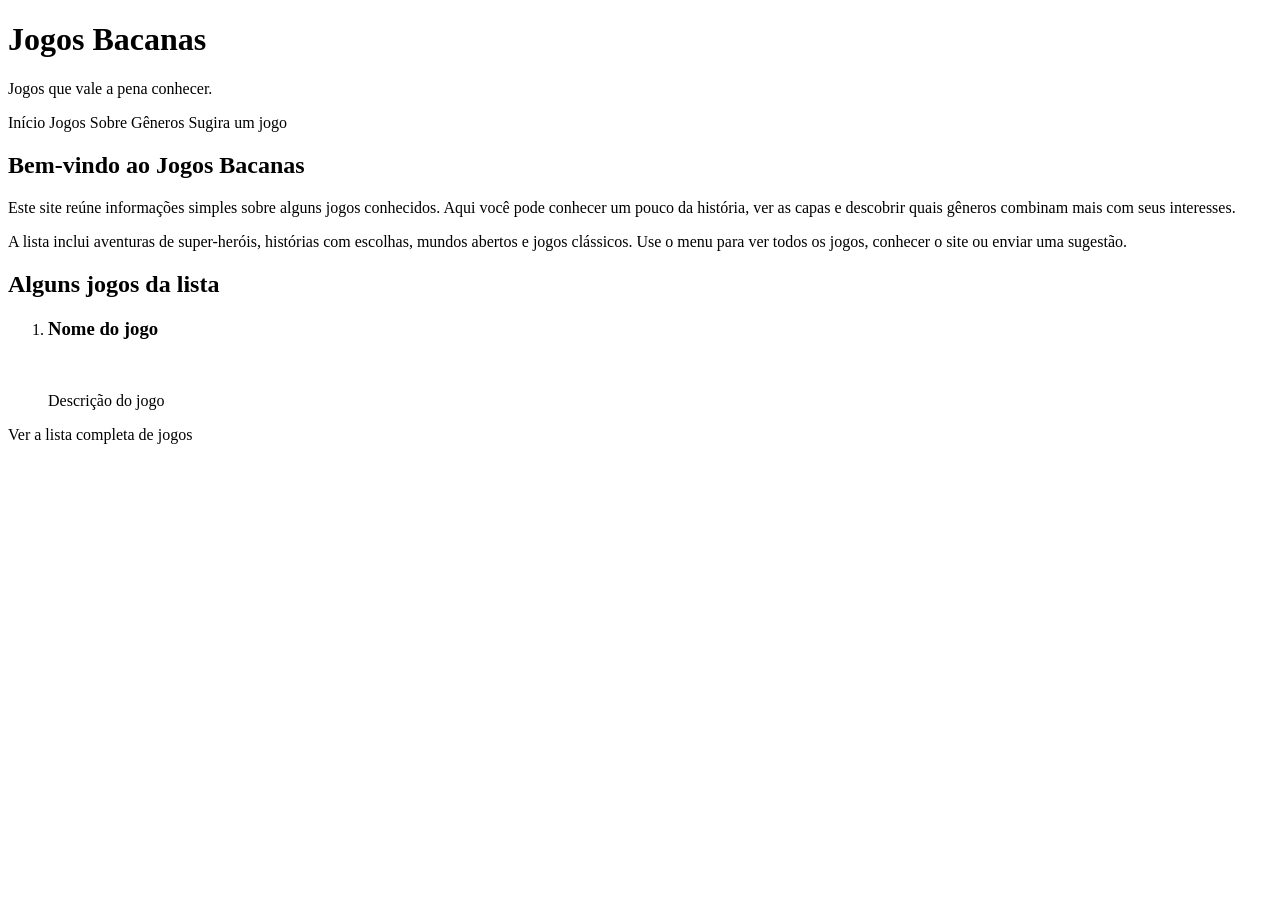
<file: src/main/resources/templates/index.html>
<!DOCTYPE html>
<html lang="pt-BR" xmlns:th="http://www.thymeleaf.org">
<head>
    <meta charset="UTF-8">
    <meta name="viewport" content="width=device-width, initial-scale=1.0">
    <title>Início | Jogos Bacanas</title>
    <link rel="stylesheet" th:href="@{/css/style.css}">
</head>
<body>
    <header>
        <h1>Jogos Bacanas</h1>
        <p>Jogos que vale a pena conhecer.</p>
    </header>
    <nav>
        <a th:href="@{/}">Início</a>
        <a th:href="@{/jogos}">Jogos</a>
        <a th:href="@{/sobre}">Sobre</a>
        <a th:href="@{/generos}">Gêneros</a>
        <a th:href="@{/sugestoes}">Sugira um jogo</a>
    </nav>

    <main>
        <section>
            <h2>Bem-vindo ao Jogos Bacanas</h2>
            <p>Este site reúne informações simples sobre alguns jogos conhecidos. Aqui você pode conhecer um pouco da história, ver as capas e descobrir quais gêneros combinam mais com seus interesses.</p>
            <p>A lista inclui aventuras de super-heróis, histórias com escolhas, mundos abertos e jogos clássicos. Use o menu para ver todos os jogos, conhecer o site ou enviar uma sugestão.</p>
        </section>
        <section>
            <h2>Alguns jogos da lista</h2>
            <ol>
                <li th:each="jogo : ${jogosDestaque}">
                    <h3 th:text="${jogo.nome}">Nome do jogo</h3>
                    <img th:src="${jogo.imagemUrl}" th:alt="|Capa de ${jogo.nome}|" width="140">
                    <p th:text="${jogo.descricao}">Descrição do jogo</p>
                </li>
            </ol>
            <p><a th:href="@{/jogos}">Ver a lista completa de jogos</a></p>
        </section>
    </main>
</body>
</html>
</file>
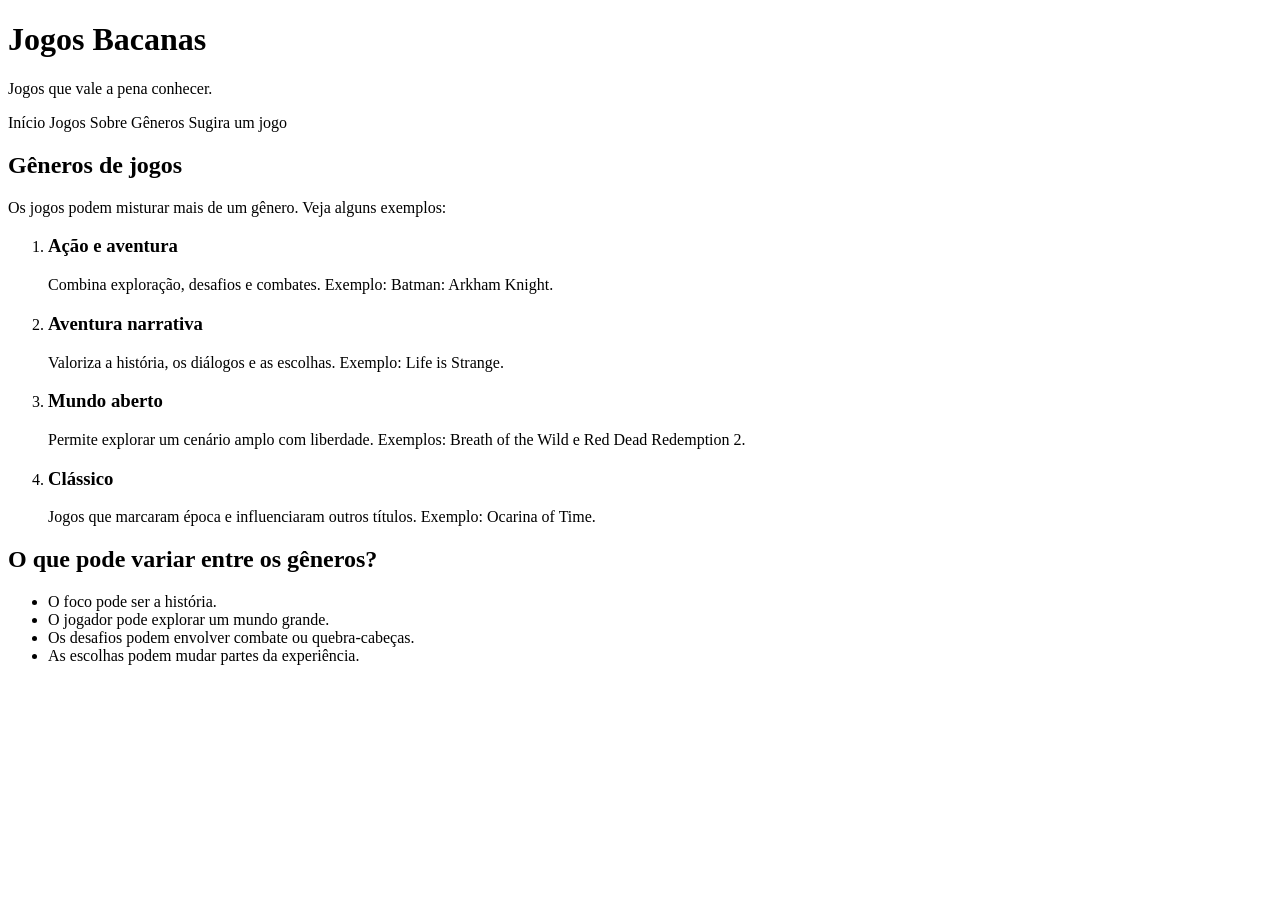
<file: src/main/resources/templates/generos.html>
<!DOCTYPE html>
<html lang="pt-BR" xmlns:th="http://www.thymeleaf.org">
<head>
    <meta charset="UTF-8">
    <meta name="viewport" content="width=device-width, initial-scale=1.0">
    <title>Gêneros | Jogos Bacanas</title>
    <link rel="stylesheet" th:href="@{/css/style.css}">
</head>
<body>
    <header>
        <h1>Jogos Bacanas</h1>
        <p>Jogos que vale a pena conhecer.</p>
    </header>
    <nav>
        <a th:href="@{/}">Início</a>
        <a th:href="@{/jogos}">Jogos</a>
        <a th:href="@{/sobre}">Sobre</a>
        <a th:href="@{/generos}">Gêneros</a>
        <a th:href="@{/sugestoes}">Sugira um jogo</a>
    </nav>

    <main>
        <section>
            <h2>Gêneros de jogos</h2>
            <p>Os jogos podem misturar mais de um gênero. Veja alguns exemplos:</p>
            <ol>
                <li>
                    <h3>Ação e aventura</h3>
                    <p>Combina exploração, desafios e combates. Exemplo: Batman: Arkham Knight.</p>
                </li>
                <li>
                    <h3>Aventura narrativa</h3>
                    <p>Valoriza a história, os diálogos e as escolhas. Exemplo: Life is Strange.</p>
                </li>
                <li>
                    <h3>Mundo aberto</h3>
                    <p>Permite explorar um cenário amplo com liberdade. Exemplos: Breath of the Wild e Red Dead Redemption 2.</p>
                </li>
                <li>
                    <h3>Clássico</h3>
                    <p>Jogos que marcaram época e influenciaram outros títulos. Exemplo: Ocarina of Time.</p>
                </li>
            </ol>
            <h2>O que pode variar entre os gêneros?</h2>
            <ul>
                <li>O foco pode ser a história.</li>
                <li>O jogador pode explorar um mundo grande.</li>
                <li>Os desafios podem envolver combate ou quebra-cabeças.</li>
                <li>As escolhas podem mudar partes da experiência.</li>
            </ul>
        </section>
    </main>
</body>
</html>
</file>
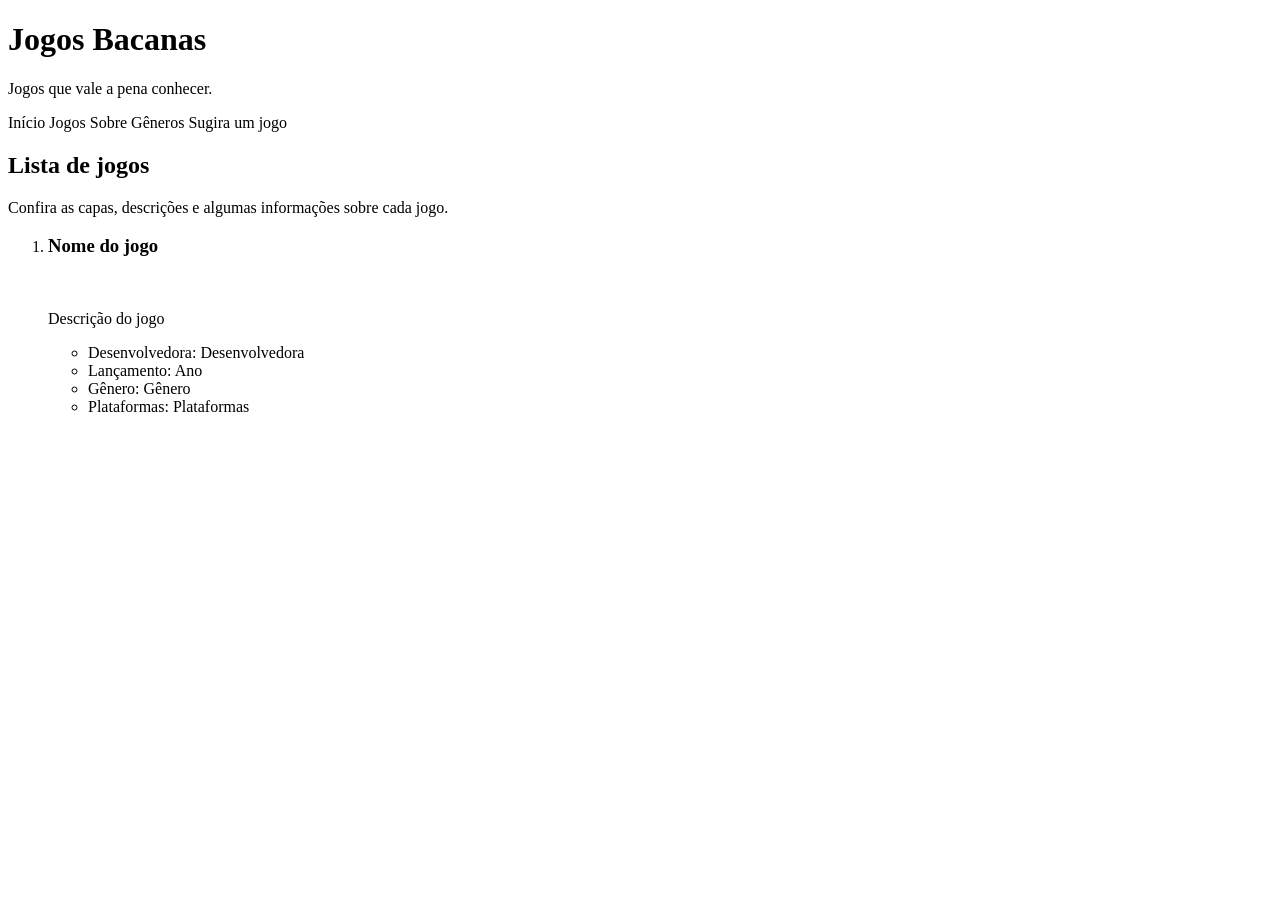
<file: src/main/resources/templates/jogos.html>
<!DOCTYPE html>
<html lang="pt-BR" xmlns:th="http://www.thymeleaf.org">
<head>
    <meta charset="UTF-8">
    <meta name="viewport" content="width=device-width, initial-scale=1.0">
    <title>Jogos | Jogos Bacanas</title>
    <link rel="stylesheet" th:href="@{/css/style.css}">
</head>
<body>
    <header>
        <h1>Jogos Bacanas</h1>
        <p>Jogos que vale a pena conhecer.</p>
    </header>
    <nav>
        <a th:href="@{/}">Início</a>
        <a th:href="@{/jogos}">Jogos</a>
        <a th:href="@{/sobre}">Sobre</a>
        <a th:href="@{/generos}">Gêneros</a>
        <a th:href="@{/sugestoes}">Sugira um jogo</a>
    </nav>

    <main>
        <section>
            <h2>Lista de jogos</h2>
            <p>Confira as capas, descrições e algumas informações sobre cada jogo.</p>
            <ol>
                <li th:each="jogo : ${jogos}">
                    <h3 th:text="${jogo.nome}">Nome do jogo</h3>
                    <img th:src="${jogo.imagemUrl}" th:alt="|Capa de ${jogo.nome}|" width="150">
                    <p th:text="${jogo.descricao}">Descrição do jogo</p>
                    <ul>
                        <li>Desenvolvedora: <span th:text="${jogo.desenvolvedora.nome}">Desenvolvedora</span></li>
                        <li>Lançamento: <span th:text="${jogo.anoLancamento}">Ano</span></li>
                        <li>Gênero: <span th:text="${jogo.genero.nome}">Gênero</span></li>
                        <li>Plataformas: <span th:text="${jogo.plataforma.nome}">Plataformas</span></li>
                    </ul>
                </li>
            </ol>
        </section>
    </main>
</body>
</html>
</file>
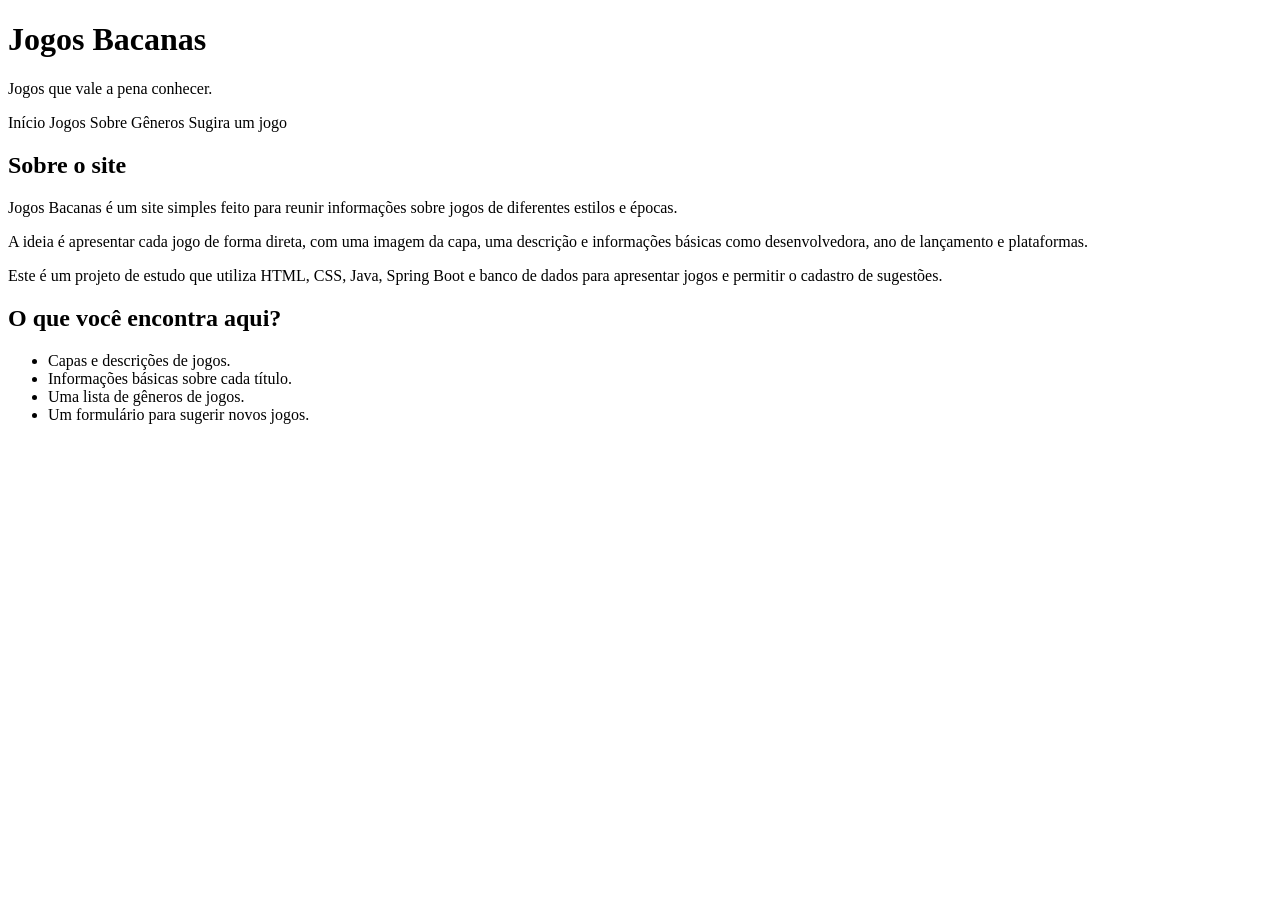
<file: src/main/resources/templates/sobre.html>
<!DOCTYPE html>
<html lang="pt-BR" xmlns:th="http://www.thymeleaf.org">
<head>
    <meta charset="UTF-8">
    <meta name="viewport" content="width=device-width, initial-scale=1.0">
    <title>Sobre | Jogos Bacanas</title>
    <link rel="stylesheet" th:href="@{/css/style.css}">
</head>
<body>
    <header>
        <h1>Jogos Bacanas</h1>
        <p>Jogos que vale a pena conhecer.</p>
    </header>
    <nav>
        <a th:href="@{/}">Início</a>
        <a th:href="@{/jogos}">Jogos</a>
        <a th:href="@{/sobre}">Sobre</a>
        <a th:href="@{/generos}">Gêneros</a>
        <a th:href="@{/sugestoes}">Sugira um jogo</a>
    </nav>

    <main>
        <section>
            <h2>Sobre o site</h2>
            <p>Jogos Bacanas é um site simples feito para reunir informações sobre jogos de diferentes estilos e épocas.</p>
            <p>A ideia é apresentar cada jogo de forma direta, com uma imagem da capa, uma descrição e informações básicas como desenvolvedora, ano de lançamento e plataformas.</p>
            <p>Este é um projeto de estudo que utiliza HTML, CSS, Java, Spring Boot e banco de dados para apresentar jogos e permitir o cadastro de sugestões.</p>
        </section>
        <section>
            <h2>O que você encontra aqui?</h2>
            <ul>
                <li>Capas e descrições de jogos.</li>
                <li>Informações básicas sobre cada título.</li>
                <li>Uma lista de gêneros de jogos.</li>
                <li>Um formulário para sugerir novos jogos.</li>
            </ul>
        </section>
    </main>
</body>
</html>
</file>
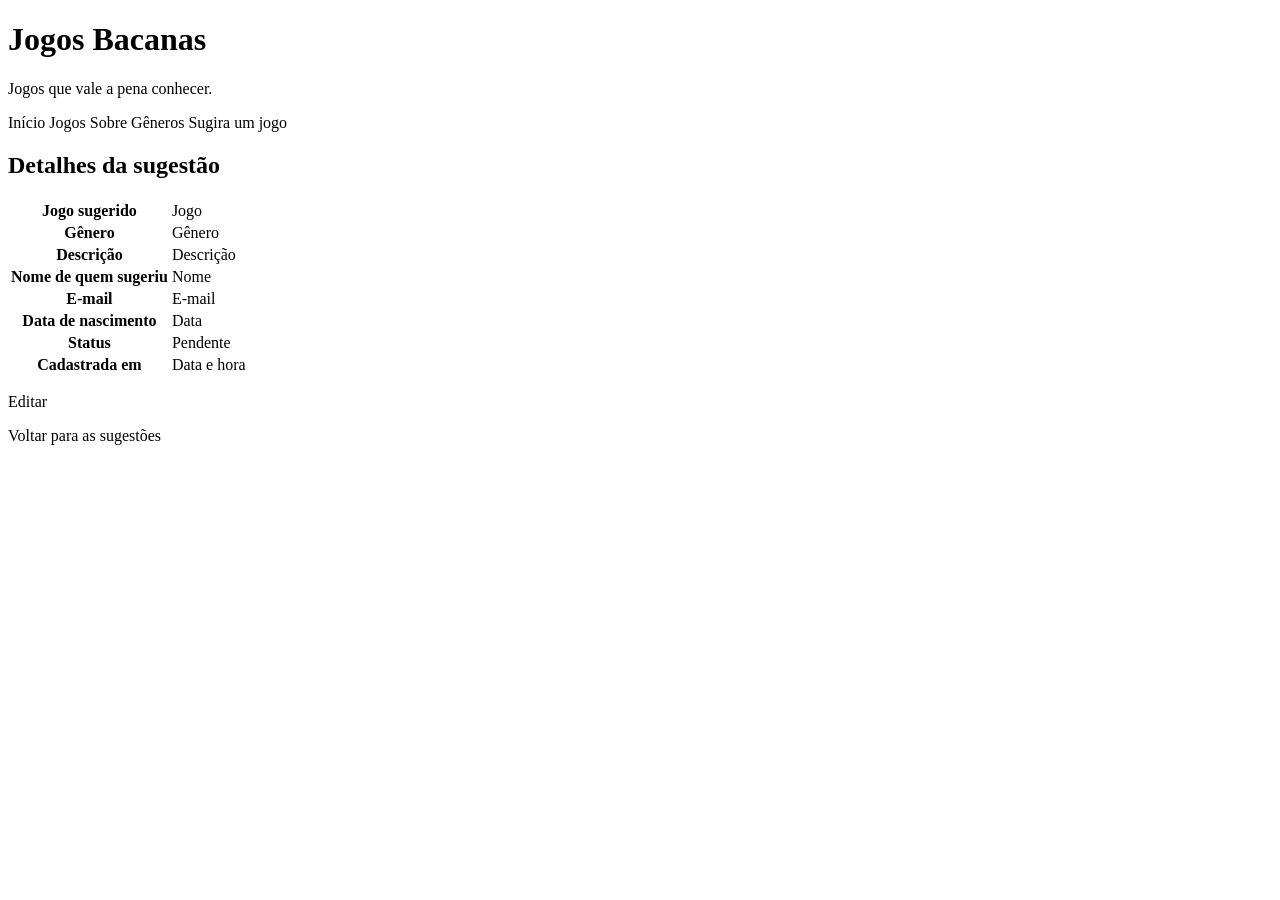
<file: src/main/resources/templates/sugestao-detalhes.html>
<!DOCTYPE html>
<html lang="pt-BR" xmlns:th="http://www.thymeleaf.org">
<head>
    <meta charset="UTF-8">
    <meta name="viewport" content="width=device-width, initial-scale=1.0">
    <title>Detalhes da sugestão | Jogos Bacanas</title>
    <link rel="stylesheet" th:href="@{/css/style.css}">
</head>
<body>
    <header>
        <h1>Jogos Bacanas</h1>
        <p>Jogos que vale a pena conhecer.</p>
    </header>
    <nav>
        <a th:href="@{/}">Início</a>
        <a th:href="@{/jogos}">Jogos</a>
        <a th:href="@{/sobre}">Sobre</a>
        <a th:href="@{/generos}">Gêneros</a>
        <a th:href="@{/sugestoes}">Sugira um jogo</a>
    </nav>

    <main>
        <section>
            <h2>Detalhes da sugestão</h2>
            <table>
                <tbody>
                    <tr><th>Jogo sugerido</th><td th:text="${sugestao.nomeJogo}">Jogo</td></tr>
                    <tr><th>Gênero</th><td th:text="${sugestao.genero.nome}">Gênero</td></tr>
                    <tr><th>Descrição</th><td class="aviso" th:text="${sugestao.descricao}">Descrição</td></tr>
                    <tr><th>Nome de quem sugeriu</th><td th:text="${sugestao.usuario.nome}">Nome</td></tr>
                    <tr><th>E-mail</th><td th:text="${sugestao.usuario.email}">E-mail</td></tr>
                    <tr><th>Data de nascimento</th><td th:text="${#temporals.format(sugestao.usuario.nascimento, 'dd/MM/yyyy')}">Data</td></tr>
                    <tr><th>Status</th><td th:text="${sugestao.status}">Pendente</td></tr>
                    <tr><th>Cadastrada em</th><td th:text="${#temporals.format(sugestao.criadoEm, 'dd/MM/yyyy HH:mm')}">Data e hora</td></tr>
                </tbody>
            </table>
            <p><a class="link-botao" th:href="@{/sugestoes/editar/{id}(id=${sugestao.id})}">Editar</a></p>
            <p><a th:href="@{/sugestoes}">Voltar para as sugestões</a></p>
        </section>
    </main>
</body>
</html>
</file>
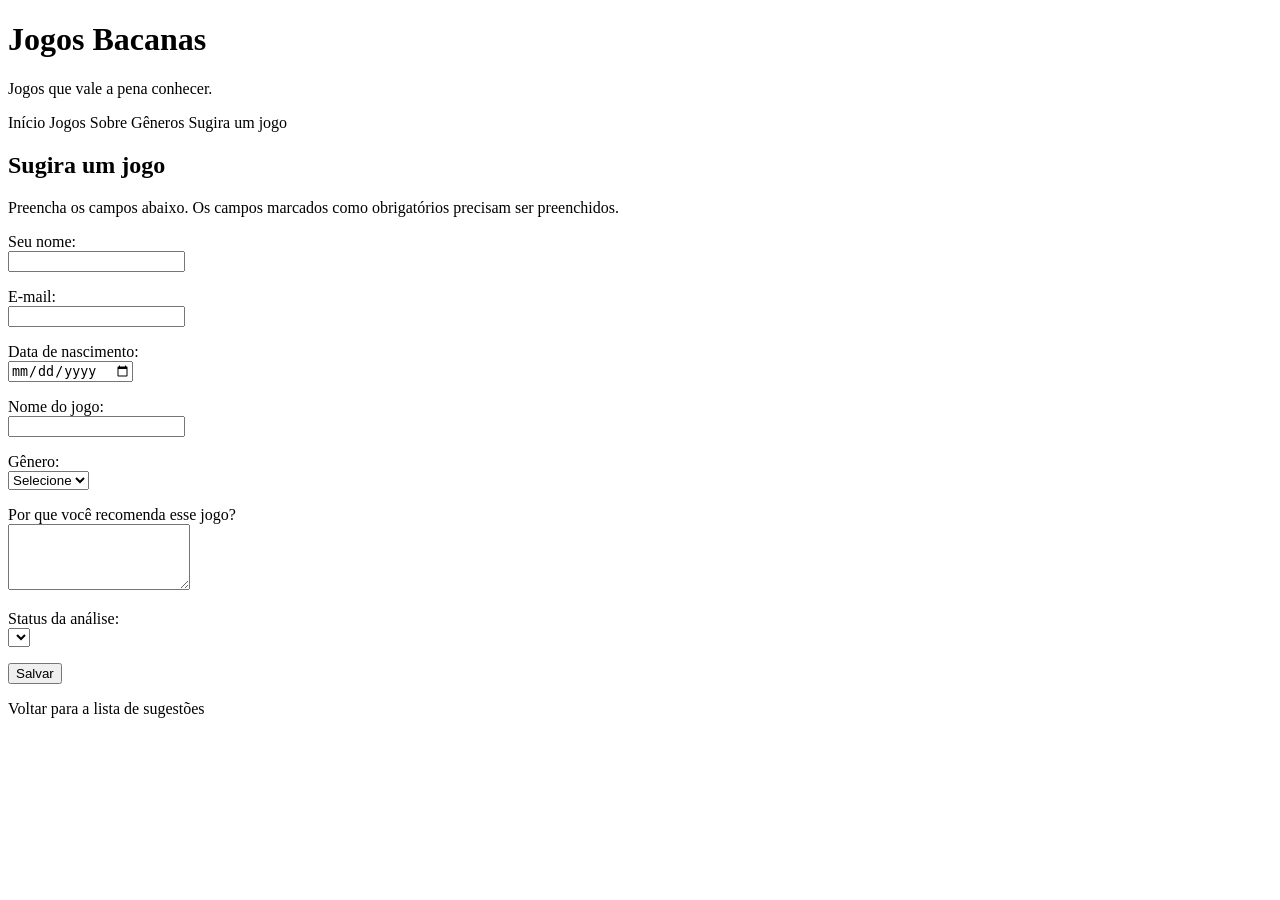
<file: src/main/resources/templates/sugestao-formulario.html>
<!DOCTYPE html>
<html lang="pt-BR" xmlns:th="http://www.thymeleaf.org">
<head>
    <meta charset="UTF-8">
    <meta name="viewport" content="width=device-width, initial-scale=1.0">
    <title th:text="${form.id == null ? 'Nova sugestão | Jogos Bacanas' : 'Editar sugestão | Jogos Bacanas'}">Sugestão | Jogos Bacanas</title>
    <link rel="stylesheet" th:href="@{/css/style.css}">
</head>
<body>
    <header>
        <h1>Jogos Bacanas</h1>
        <p>Jogos que vale a pena conhecer.</p>
    </header>
    <nav>
        <a th:href="@{/}">Início</a>
        <a th:href="@{/jogos}">Jogos</a>
        <a th:href="@{/sobre}">Sobre</a>
        <a th:href="@{/generos}">Gêneros</a>
        <a th:href="@{/sugestoes}">Sugira um jogo</a>
    </nav>

    <main>
        <section>
            <h2 th:text="${form.id == null ? 'Sugira um jogo' : 'Editar sugestão'}">Sugira um jogo</h2>
            <p>Preencha os campos abaixo. Os campos marcados como obrigatórios precisam ser preenchidos.</p>
            <form th:action="@{/sugestoes/salvar}" th:object="${form}" method="post">
                <input type="hidden" th:field="*{id}">
                <p>
                    <label for="nome">Seu nome:</label><br>
                    <input type="text" id="nome" th:field="*{nome}" required>
                    <br><span class="erro" th:if="${#fields.hasErrors('nome')}" th:errors="*{nome}"></span>
                </p>
                <p>
                    <label for="email">E-mail:</label><br>
                    <input type="email" id="email" th:field="*{email}" required>
                    <br><span class="erro" th:if="${#fields.hasErrors('email')}" th:errors="*{email}"></span>
                </p>
                <p>
                    <label for="nascimento">Data de nascimento:</label><br>
                    <input type="date" id="nascimento" th:field="*{nascimento}" required>
                    <br><span class="erro" th:if="${#fields.hasErrors('nascimento')}" th:errors="*{nascimento}"></span>
                </p>
                <p>
                    <label for="nomeJogo">Nome do jogo:</label><br>
                    <input type="text" id="nomeJogo" th:field="*{nomeJogo}" required>
                    <br><span class="erro" th:if="${#fields.hasErrors('nomeJogo')}" th:errors="*{nomeJogo}"></span>
                </p>
                <p>
                    <label for="generoId">Gênero:</label><br>
                    <select id="generoId" th:field="*{generoId}" required>
                        <option value="">Selecione</option>
                        <option th:each="genero : ${generos}" th:value="${genero.id}" th:text="${genero.nome}"></option>
                    </select>
                    <br><span class="erro" th:if="${#fields.hasErrors('generoId')}" th:errors="*{generoId}"></span>
                </p>
                <p>
                    <label for="descricao">Por que você recomenda esse jogo?</label><br>
                    <textarea id="descricao" th:field="*{descricao}" rows="4" required></textarea>
                    <br><span class="erro" th:if="${#fields.hasErrors('descricao')}" th:errors="*{descricao}"></span>
                </p>
                <p th:if="${form.id != null}">
                    <label for="status">Status da análise:</label><br>
                    <select id="status" th:field="*{status}">
                        <option th:each="status : ${statusOpcoes}" th:value="${status}" th:text="${status}"></option>
                    </select>
                    <br><span class="erro" th:if="${#fields.hasErrors('status')}" th:errors="*{status}"></span>
                </p>
                <p><button type="submit" th:text="${form.id == null ? 'Enviar sugestão' : 'Salvar alterações'}">Salvar</button></p>
            </form>
            <p><a th:href="@{/sugestoes}">Voltar para a lista de sugestões</a></p>
        </section>
    </main>
</body>
</html>
</file>
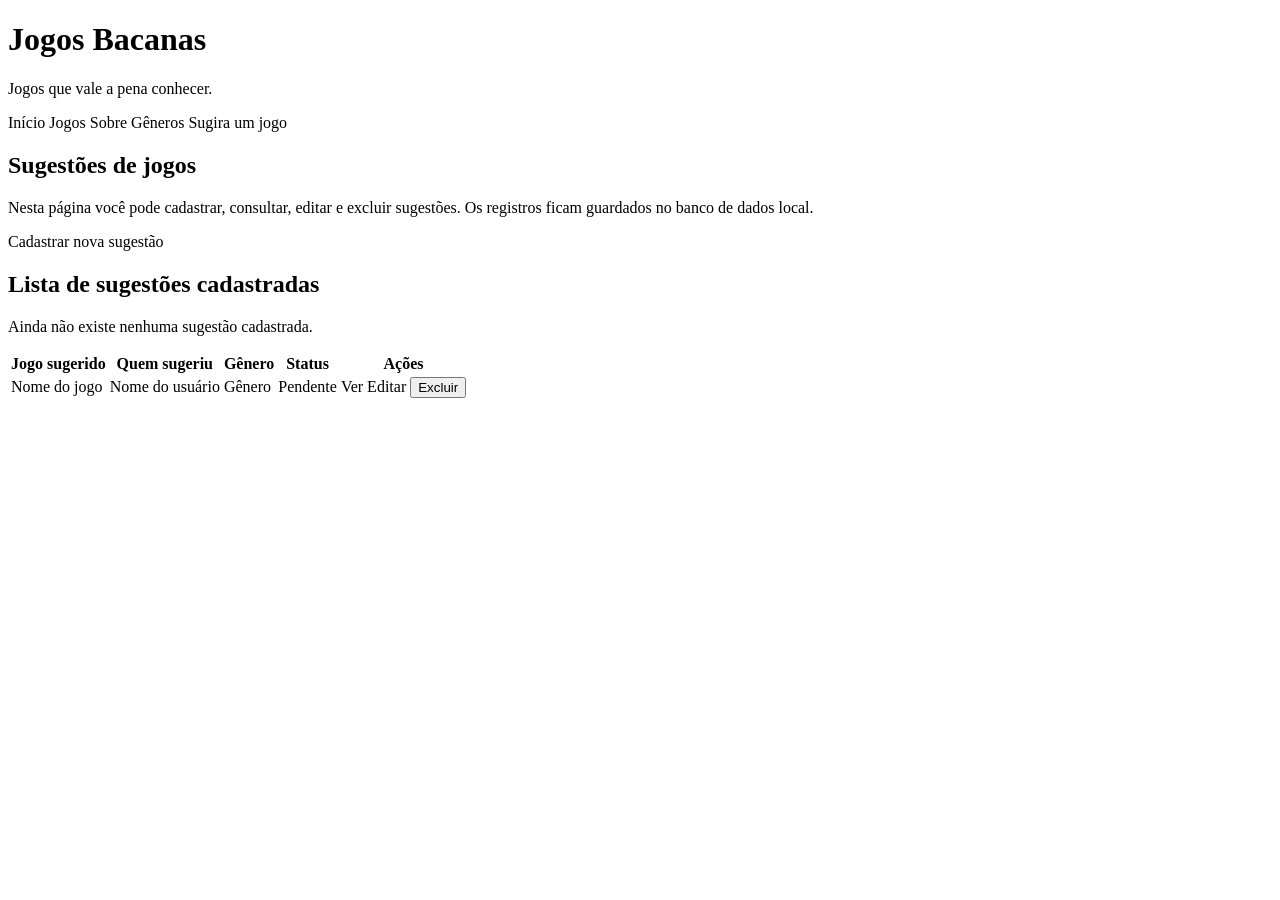
<file: src/main/resources/templates/sugestao.html>
<!DOCTYPE html>
<html lang="pt-BR" xmlns:th="http://www.thymeleaf.org">
<head>
    <meta charset="UTF-8">
    <meta name="viewport" content="width=device-width, initial-scale=1.0">
    <title>Sugestões de jogos | Jogos Bacanas</title>
    <link rel="stylesheet" th:href="@{/css/style.css}">
</head>
<body>
    <header>
        <h1>Jogos Bacanas</h1>
        <p>Jogos que vale a pena conhecer.</p>
    </header>
    <nav>
        <a th:href="@{/}">Início</a>
        <a th:href="@{/jogos}">Jogos</a>
        <a th:href="@{/sobre}">Sobre</a>
        <a th:href="@{/generos}">Gêneros</a>
        <a th:href="@{/sugestoes}">Sugira um jogo</a>
    </nav>

    <main>
        <section>
            <h2>Sugestões de jogos</h2>
            <p>Nesta página você pode cadastrar, consultar, editar e excluir sugestões. Os registros ficam guardados no banco de dados local.</p>
            <p><a class="link-botao" th:href="@{/sugestoes/nova}">Cadastrar nova sugestão</a></p>
        </section>
        <section>
            <h2>Lista de sugestões cadastradas</h2>
            <p th:if="${#lists.isEmpty(sugestoes)}">Ainda não existe nenhuma sugestão cadastrada.</p>
            <table th:if="${not #lists.isEmpty(sugestoes)}">
                <thead>
                    <tr>
                        <th>Jogo sugerido</th>
                        <th>Quem sugeriu</th>
                        <th>Gênero</th>
                        <th>Status</th>
                        <th>Ações</th>
                    </tr>
                </thead>
                <tbody>
                    <tr th:each="sugestao : ${sugestoes}">
                        <td th:text="${sugestao.nomeJogo}">Nome do jogo</td>
                        <td th:text="${sugestao.usuario.nome}">Nome do usuário</td>
                        <td th:text="${sugestao.genero.nome}">Gênero</td>
                        <td th:text="${sugestao.status}">Pendente</td>
                        <td class="acoes">
                            <a th:href="@{/sugestoes/ver/{id}(id=${sugestao.id})}">Ver</a>
                            <a th:href="@{/sugestoes/editar/{id}(id=${sugestao.id})}">Editar</a>
                            <form th:action="@{/sugestoes/excluir/{id}(id=${sugestao.id})}" method="post" style="display:inline" onsubmit="return confirm('Deseja excluir esta sugestão?');">
                                <button type="submit">Excluir</button>
                            </form>
                        </td>
                    </tr>
                </tbody>
            </table>
        </section>
    </main>
</body>
</html>
</file>
